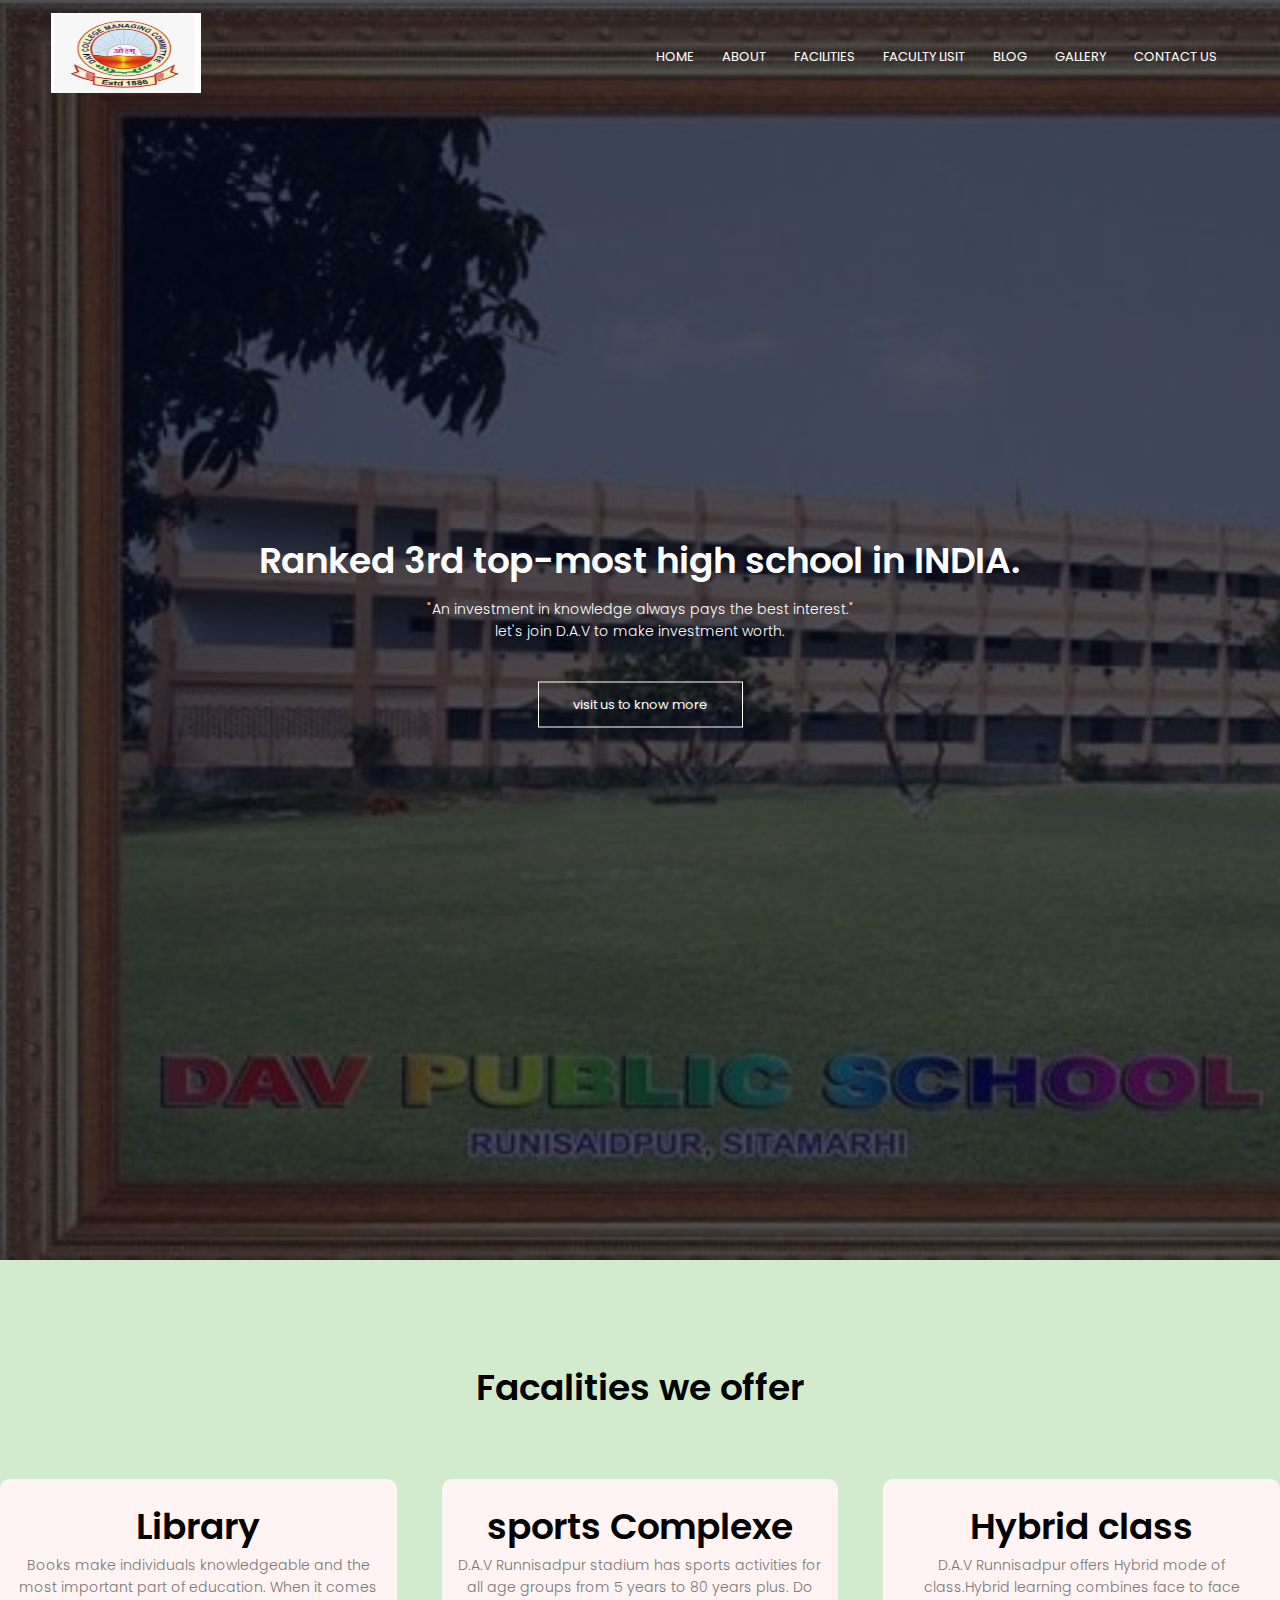
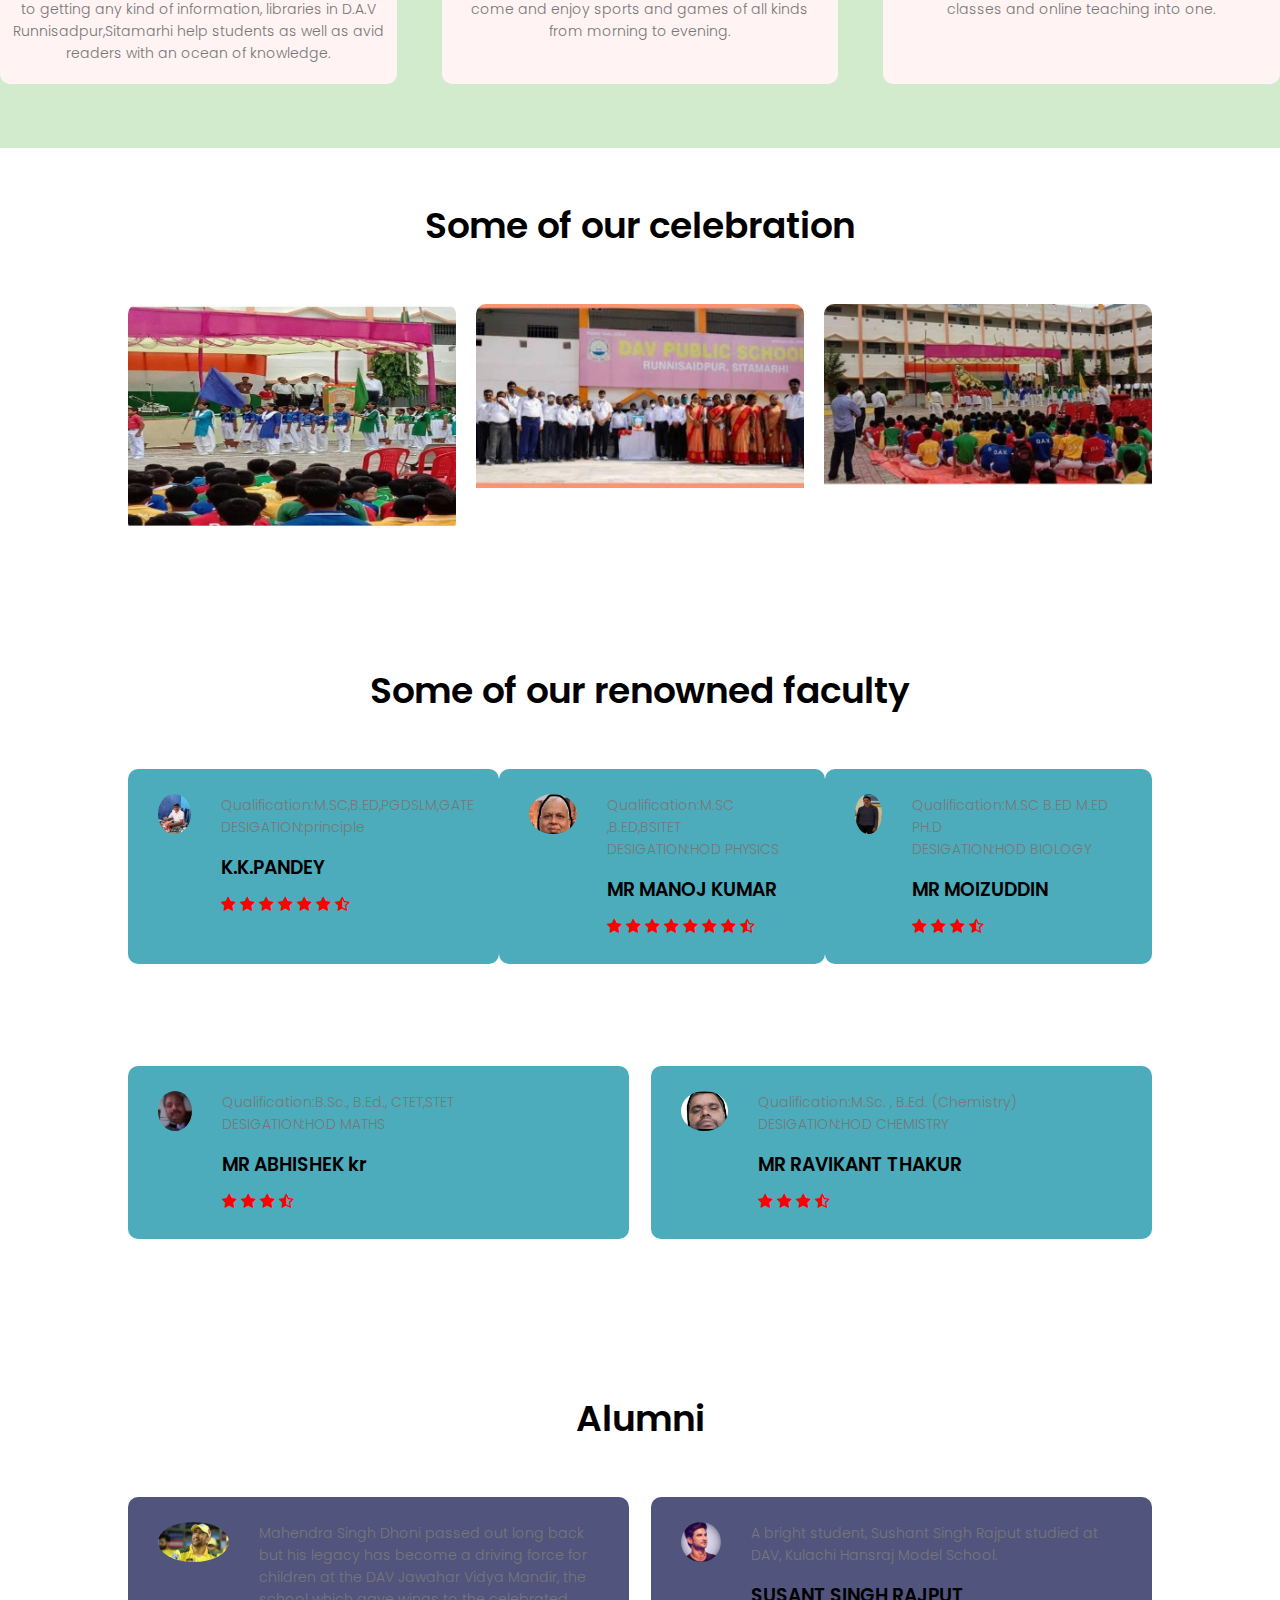
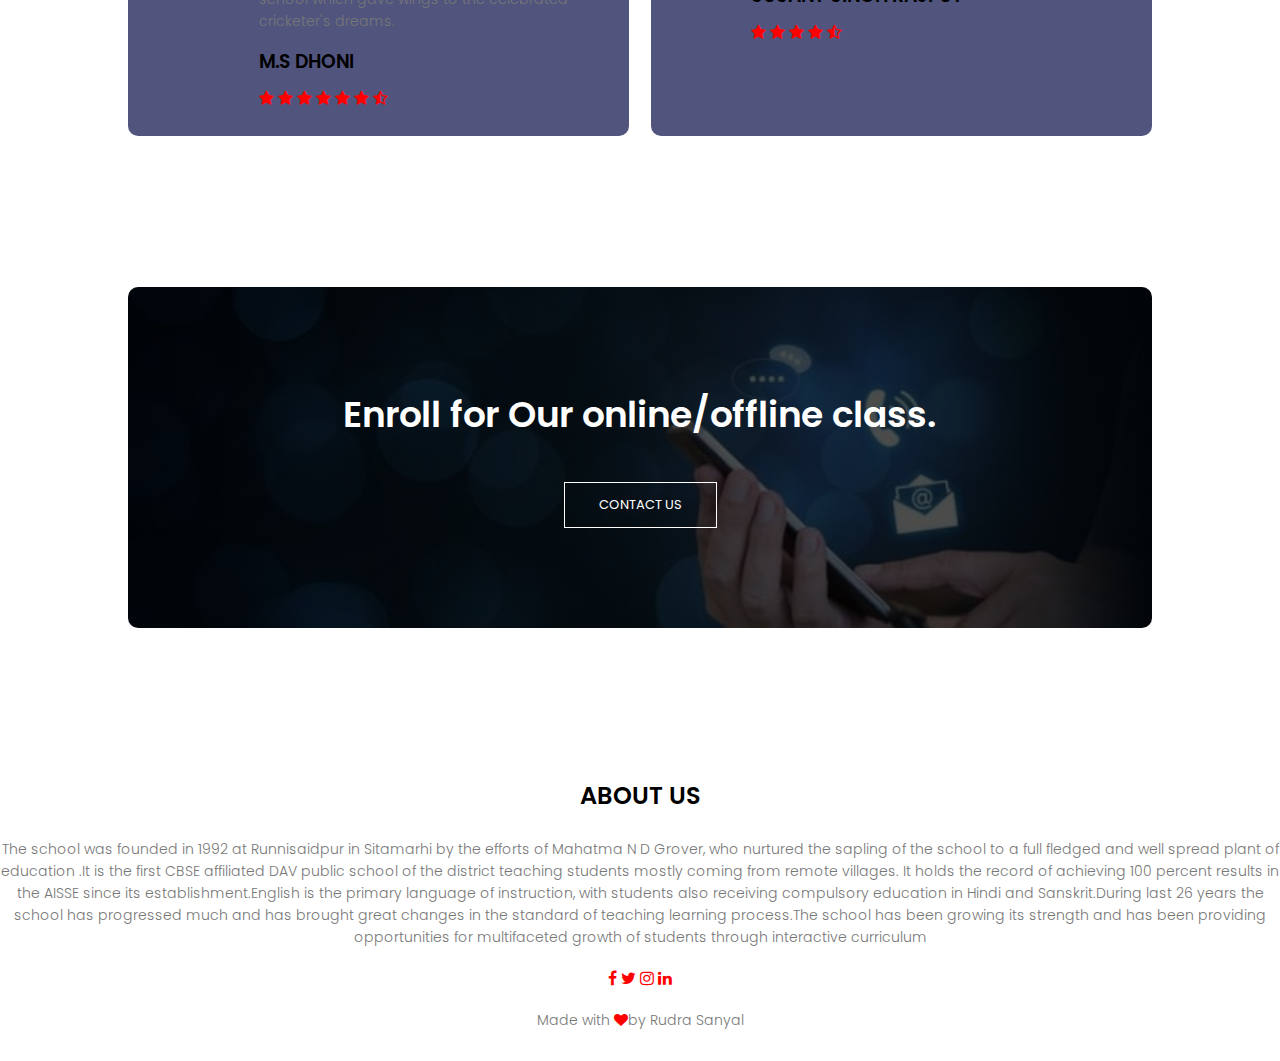
<file: index.html>
<!DOCTYPE html>
<html lang="en" dir="ltr">
  <head>
    <meta name="viewport" content="with=device-width,initial-scale=1.0">
    <title>D.A.V RUNNISADPUR,SITAMARHI</title>
    <link rel="stylesheet" href="style.css">
    <link rel="preconnect" href="https://fonts.googleapis.com">
    <link rel="preconnect" href="https://fonts.gstatic.com" crossorigin>
    <link href="https://fonts.googleapis.com/css2?family=Merriweather&family=Montserrat&family=Poppins:wght@700&family=Sacramento&display=swap" rel="stylesheet">
    <link rel="stylesheet" href="https://stackpath.bootstrapcdn.com/font-awesome/4.7.0/css/font-awesome.min.css">
  </head>
  <body>
    <section class="header">
       <nav>
         <a href="index.html"><img class="rudra" src="logo_dav.jpeg" width="20" height="80"></a>
         <div class="nav-links" id="navLinks">
           <i class="fa fa-times" onclick="hideMenu()"></i>
           <ul>
             <li><a href="index.html">HOME</a></li>
             <li><a href="about.html">ABOUT</a></li>
             <li><a href="facilites.html">FACILITIES</a></li>
             <li><a href="faculty list.html">FACULTY LISIT</a></li>
             <li><a href="blog.html">BLOG</a></li>
             <li><a href="gallery.html">GALLERY</a></li>
             <li><a href="contact.html">CONTACT US</a></li>
           </ul>
         </div>
         <i class="fa fa-bars" onclick="showMenu()"></i>
       </nav>
       <div class="text-box">
         <h1 class="sanyal">Ranked 3rd  top-most high school in INDIA.</h1>
         <p>"An investment in knowledge always pays the best interest."<br>let's join D.A.V to make investment worth.</p>
          <a class="hero-btn" href="">visit us to know more</a>
       </div>
    </section>
<!------FACALITIES----->
<section class="facalities">
   <h1>Facalities we offer</h1>
   <div class="row">
   <div class="facalities-col">

           <h1 class="lol">Library</h1>
            <p>Books make individuals knowledgeable and the most important part of education. When it comes to getting any kind of information, libraries in D.A.V Runnisadpur,Sitamarhi help students as well as avid readers with an ocean of knowledge. </p>
   </div>
     <div class="facalities-col">

             <h1>sports Complexe</h1>
              <p>D.A.V Runnisadpur stadium has sports activities for all age groups from 5 years to 80 years plus. Do come and enjoy sports and games of all kinds from morning to evening. </p>

   </div>
 <div class="facalities-col">

         <h1>Hybrid class</h1>
         <p>D.A.V Runnisadpur offers Hybrid mode of class.Hybrid learning combines face to face classes and online teaching into one. </p>
</div>
 </div>

</section>

<!--------gallery-------->
<section class="gallery">
  <h1>Some of our celebration</h1>
  <div class="row">
    <div class="gallery-col">
      <img src="Annual_fun.jpeg">
       <div class="layer">
         <h3>Celebration.</h3>
       </div>
    </div>
    <div class="gallery-col">
      <img src="teacher_day.jpeg" >
       <div class="layer">
         <h3>TEACHER DAY CLEBRATION</h3>
       </div>
    </div>
    <div class="gallery-col">
      <img src="26th_jan.jpeg" >
       <div class="layer">
         <h3>CCE</h3>
       </div>
    </div>
  </div>

</section>
<!------admission------->


<!-------faculty--------->
<section class="faculties">
  <h1>Some of our renowned faculty</h1>
  <div class="row">
    <div class="faculties-col">
      <img src="kkp.jpeg">
      <div >
        <p>Qualification:M.SC,B.ED,PGDSLM,GATE <br>DESIGATION:principle</p>
        <h3>K.K.PANDEY</h3>
        <i class="fa fa-star" ></i>
        <i class="fa fa-star" ></i>
        <i class="fa fa-star" ></i>
        <i class="fa fa-star" ></i>
        <i class="fa fa-star" ></i>
        <i class="fa fa-star" ></i>
        <i class="fa fa-star-half-o" ></i>
      </div>
    </div>
    <div class="faculties-col">
      <img src="manoj.jpeg">
      <div >
        <p><p>Qualification:M.SC ,B.ED,BSITET <br>DESIGATION:HOD PHYSICS</p></p>
        <h3>MR MANOJ KUMAR</h3>
        <i class="fa fa-star" ></i>
        <i class="fa fa-star" ></i>
        <i class="fa fa-star" ></i>
        <i class="fa fa-star" ></i>
        <i class="fa fa-star" ></i>
        <i class="fa fa-star" ></i>
        <i class="fa fa-star" ></i>
        <i class="fa fa-star-half-o" ></i>
      </div>
    </div>
    <div class="faculties-col">
      <img src="moizuddin.jpeg">
      <div >
        <p><p>Qualification:M.SC B.ED M.ED PH.D <br>DESIGATION:HOD BIOLOGY</p></p>
        <h3>MR MOIZUDDIN</h3>
        <i class="fa fa-star" ></i>
        <i class="fa fa-star" ></i>
        <i class="fa fa-star" ></i>
        <i class="fa fa-star-half-o" ></i>
      </div>
    </div>
  </div>
  <div class="row">
    <div class="faculties-col">
      <img src="abhishek.jpeg">
      <div >
        <p><p>Qualification:B.Sc., B.Ed., CTET,STET <br>DESIGATION:HOD MATHS</p></p>
        <h3>MR ABHISHEK kr</h3>
        <i class="fa fa-star" ></i>
        <i class="fa fa-star" ></i>
        <i class="fa fa-star" ></i>
        <i class="fa fa-star-half-o" ></i>
      </div>
    </div>
    <div class="faculties-col">
      <img src="ravikant.jpeg">
      <div >
        <p><p>Qualification:M.Sc. , B.Ed. (Chemistry) <br>DESIGATION:HOD CHEMISTRY</p></p>
        <h3>MR RAVIKANT THAKUR</h3>
        <i class="fa fa-star" ></i>
        <i class="fa fa-star" ></i>
        <i class="fa fa-star" ></i>
        <i class="fa fa-star-half-o" ></i>
      </div>
    </div>
  </div>
</section>

<!-----testimonial------>
<section class="testimonials">
  <h1>Alumni</h1>
  <div class="row">
    <div class="testimonials-col">
      <img src="dhoni.jpeg">
      <div >
        <p>Mahendra Singh Dhoni passed out long back but his legacy has become a driving force for children at the DAV Jawahar Vidya Mandir, the school which gave wings to the celebrated cricketer's dreams.</p>
        <h3>M.S DHONI</h3>
        <i class="fa fa-star" ></i>
        <i class="fa fa-star" ></i>
        <i class="fa fa-star" ></i>
        <i class="fa fa-star" ></i>
        <i class="fa fa-star" ></i>
        <i class="fa fa-star" ></i>
        <i class="fa fa-star-half-o" ></i>
      </div>
    </div>
    <div class="testimonials-col">
      <img src="susant.jpeg">
      <div >
        <p>A bright student, Sushant Singh Rajput studied at DAV, Kulachi Hansraj Model School. </p>
        <h3>SUSANT SINGH RAJPUT</h3>
        <i class="fa fa-star" ></i>
        <i class="fa fa-star" ></i>
        <i class="fa fa-star" ></i>
        <i class="fa fa-star" ></i>
        <i class="fa fa-star-half-o" ></i>
      </div>
    </div>
  </div>
</section>
<!------call to action-------->
<section class="cta">
  <h1>Enroll for Our online/offline class.</h1>
  <a href="" class="hero-btn">CONTACT US</a>
</section>
<section class="footer">
  <h2>ABOUT US</h2>
  <p>The school was founded in 1992 at Runnisaidpur in Sitamarhi by the efforts of Mahatma N D Grover, who nurtured the sapling of the school to a full fledged and well spread plant of education .It is the first CBSE affiliated DAV public school of the district teaching students mostly coming from remote villages. It holds the record of achieving 100 percent results in the AISSE since its establishment.English is the primary language of instruction, with students also receiving compulsory education in Hindi and Sanskrit.During last 26 years  the school has progressed much and has brought great changes in the standard of teaching learning process.The school has been growing its  strength and has been providing opportunities for multifaceted growth of students through interactive curriculum</p>
  <div class="icons">
    <i class="fa fa-facebook"></i>
    <i class="fa fa-twitter"></i>
    <i class="fa fa-instagram"></i>
    <i class="fa fa-linkedin"></i>
  </div>
  <p>Made with <i class="fa fa-heart"></i>by Rudra Sanyal</p>
</section>

    <script>
      var navLinks =document.getElementById("navLinks");
      function showMenu(){
        navLinks.style.right="0";
      }
      function hideMenu(){
        navLinks.style.right="-200px";
      }
    </script>
  </body>
</html>
</file>
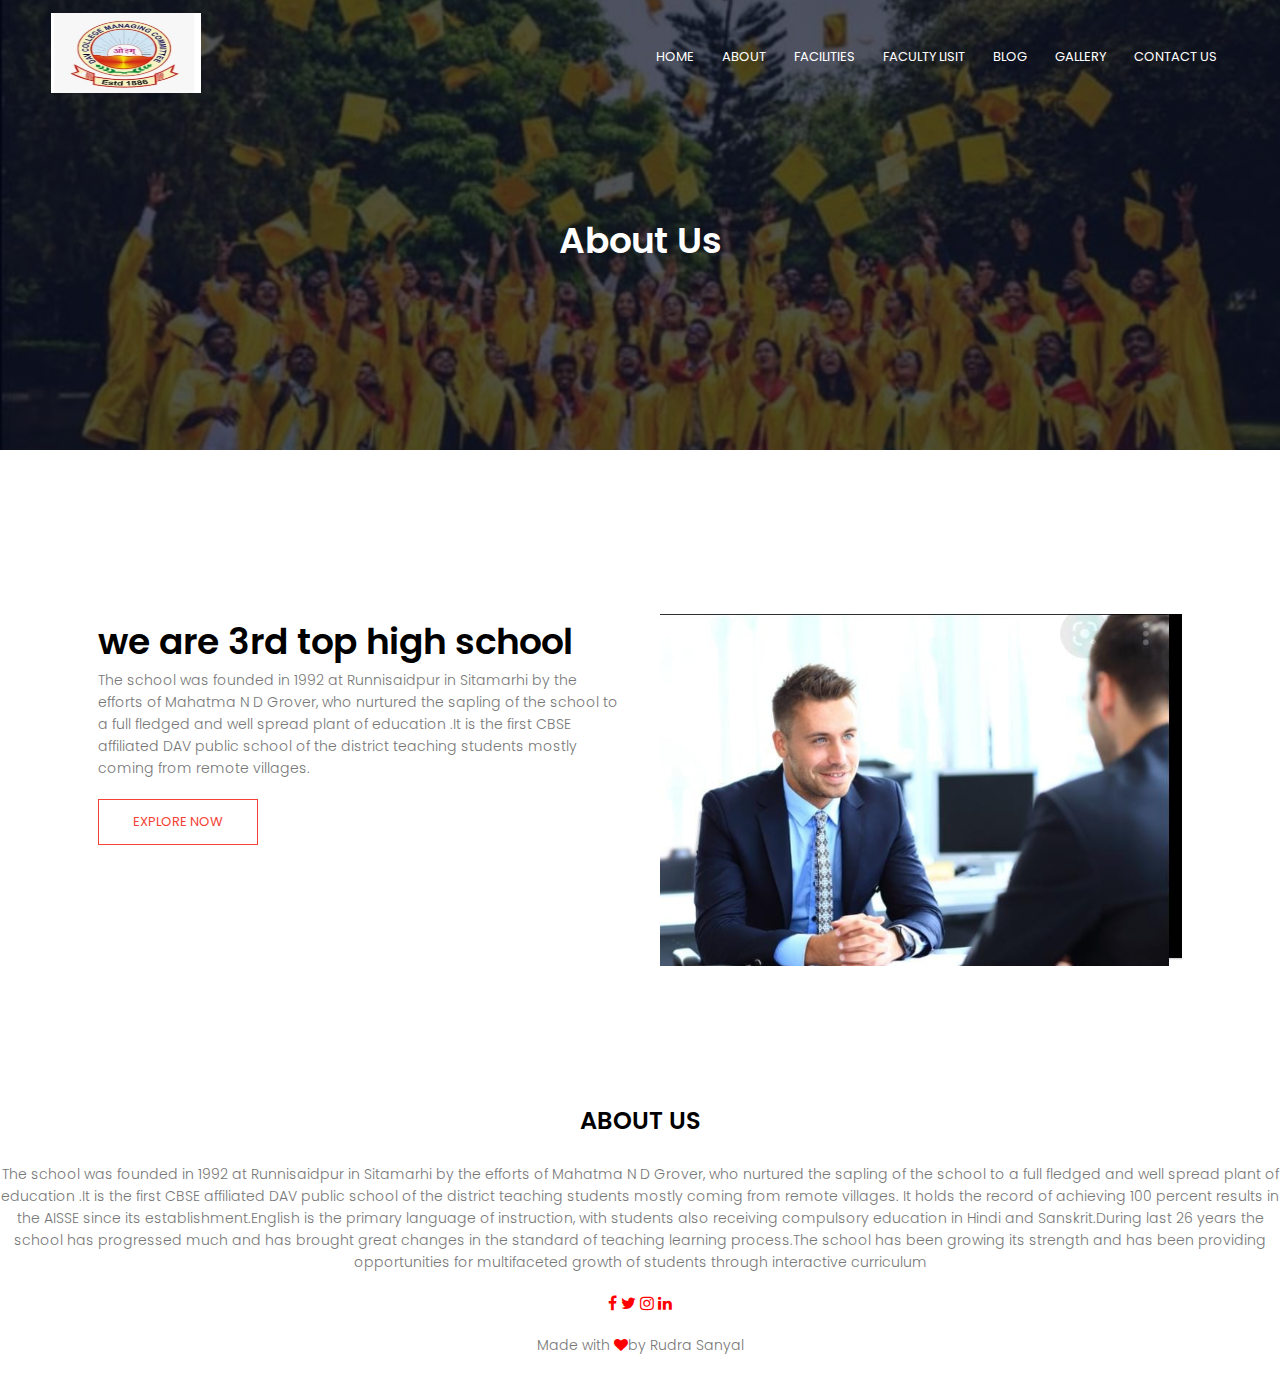
<file: about.html>
<!DOCTYPE html>
<html lang="en" dir="ltr">
  <head>
    <meta name="viewport" content="with=device-width,initial-scale=1.0">
    <title>Vnit NAGPUR</title>
    <link rel="stylesheet" href="style.css">
    <link rel="preconnect" href="https://fonts.googleapis.com">
    <link rel="preconnect" href="https://fonts.gstatic.com" crossorigin>
    <link href="https://fonts.googleapis.com/css2?family=Merriweather&family=Montserrat&family=Poppins:wght@700&family=Sacramento&display=swap" rel="stylesheet">
    <link rel="stylesheet" href="https://stackpath.bootstrapcdn.com/font-awesome/4.7.0/css/font-awesome.min.css">
  </head>
  <body>
    <section class="sub-header">
       <nav>
         <a href="index.html"><img class="rudra" src="logo_dav.jpeg" width="20" height="80"></a>
         <div class="nav-links" id="navLinks">
           <i class="fa fa-times" onclick="hideMenu()"></i>
           <ul>
             <li><a href="index.html">HOME</a></li>
             <li><a href="about.html">ABOUT</a></li>
             <li><a href="facilites.html">FACILITIES</a></li>
             <li><a href="faculty list.html">FACULTY LISIT</a></li>
             <li><a href="blog.html">BLOG</a></li>
             <li><a href="gallery.html">GALLERY</a></li>
             <li><a href="contact.html">CONTACT US</a></li>
           </ul>
         </div>
         <i class="fa fa-bars" onclick="showMenu()"></i>
       </nav>
       <h1>About Us</h1>
    </section>

<section class="about-us">
  <div class="row">
    <div class="about-col">
      <h1>we are 3rd top high school</h1>
      <p>The school was founded in 1992 at Runnisaidpur in Sitamarhi by the efforts of Mahatma N D Grover, who nurtured the sapling of the school to a full fledged and well spread plant of education .It is the first CBSE affiliated DAV public school of the district teaching students mostly coming from remote villages.</p>
       <a href="" class="hero-btn red-btn">EXPLORE NOW</a>
    </div>
      <div class="about-col">
        <img src="about_us.jpeg" alt="">

      </div>
  </div>

</section>
<section class="footer">
  <h2>ABOUT US</h2>
  <p>The school was founded in 1992 at Runnisaidpur in Sitamarhi by the efforts of Mahatma N D Grover, who nurtured the sapling of the school to a full fledged and well spread plant of education .It is the first CBSE affiliated DAV public school of the district teaching students mostly coming from remote villages. It holds the record of achieving 100 percent results in the AISSE since its establishment.English is the primary language of instruction, with students also receiving compulsory education in Hindi and Sanskrit.During last 26 years  the school has progressed much and has brought great changes in the standard of teaching learning process.The school has been growing its  strength and has been providing opportunities for multifaceted growth of students through interactive curriculum</p>
  <div class="icons">
    <i class="fa fa-facebook"></i>
    <i class="fa fa-twitter"></i>
    <i class="fa fa-instagram"></i>
    <i class="fa fa-linkedin"></i>
  </div>
  <p>Made with <i class="fa fa-heart"></i>by Rudra Sanyal</p>
</section>

    <script>
      var navLinks =document.getElementById("navLinks");
      function showMenu(){
        navLinks.style.right="0";
      }
      function hideMenu(){
        navLinks.style.right="-200px";
      }
    </script>
  </body>
</html>
</file>
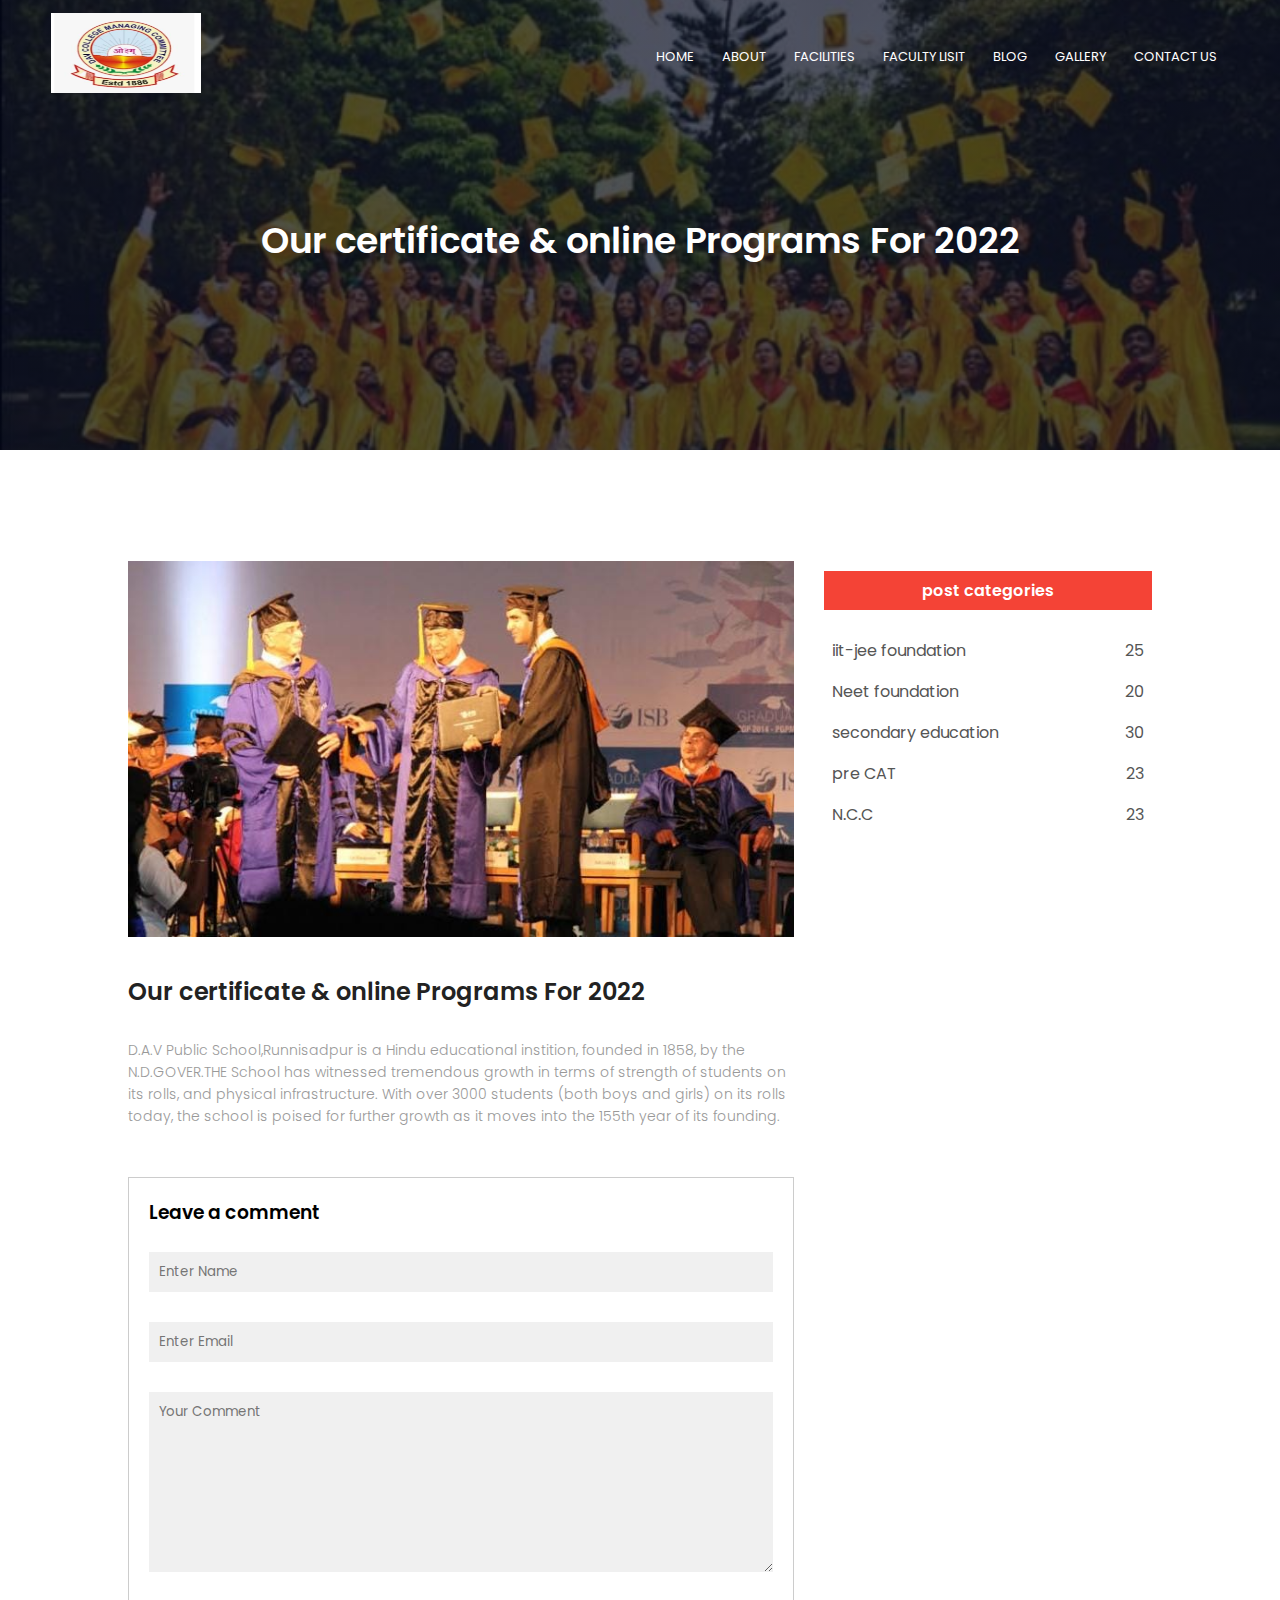
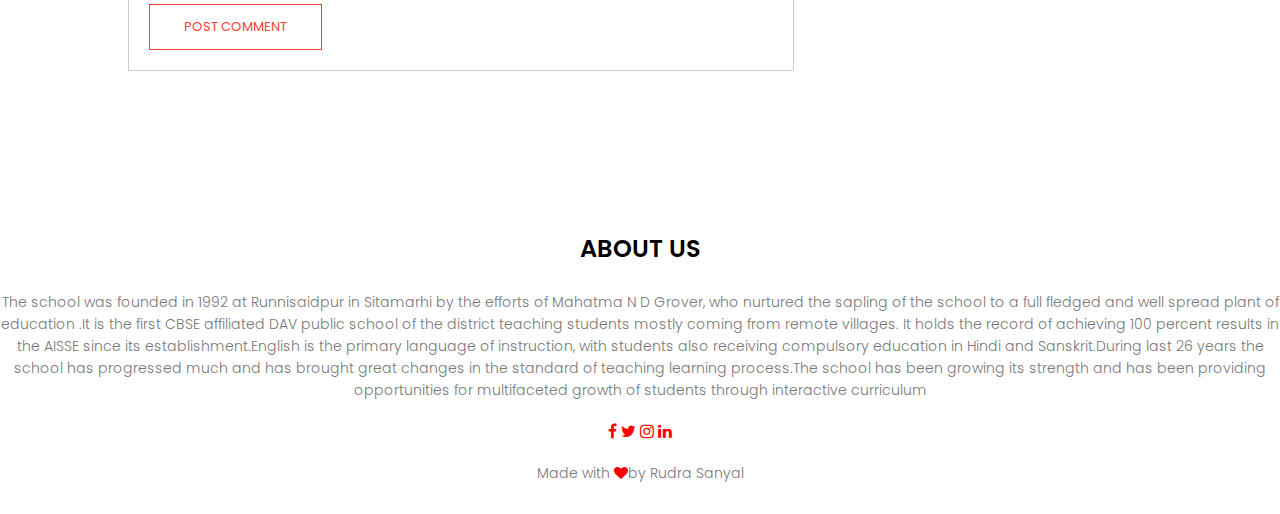
<file: blog.html>
<!DOCTYPE html>
<html lang="en" dir="ltr">
  <head>
    <meta name="viewport" content="with=device-width,initial-scale=1.0">
    <title>Vnit NAGPUR</title>
    <link rel="stylesheet" href="style.css">
    <link rel="preconnect" href="https://fonts.googleapis.com">
    <link rel="preconnect" href="https://fonts.gstatic.com" crossorigin>
    <link href="https://fonts.googleapis.com/css2?family=Merriweather&family=Montserrat&family=Poppins:wght@700&family=Sacramento&display=swap" rel="stylesheet">
    <link rel="stylesheet" href="https://stackpath.bootstrapcdn.com/font-awesome/4.7.0/css/font-awesome.min.css">
  </head>
  <body>
    <section class="sub-header">
       <nav>
         <a href="index.html"><img class="rudra" src="logo_dav.jpeg" width="20" height="80"></a>
         <div class="nav-links" id="navLinks">
           <i class="fa fa-times" onclick="hideMenu()"></i>
           <ul>
             <li><a href="index.html">HOME</a></li>
             <li><a href="about.html">ABOUT</a></li>
             <li><a href="facilites.html">FACILITIES</a></li>
             <li><a href="faculty list.html">FACULTY LISIT</a></li>
             <li><a href="blog.html">BLOG</a></li>
             <li><a href="gallery.html">GALLERY</a></li>
             <li><a href="contact.html">CONTACT US</a></li>
           </ul>
         </div>
         <i class="fa fa-bars" onclick="showMenu()"></i>
       </nav>
       <h1>Our certificate & online Programs For 2022</h1>
    </section>

<section class="blog-content">
     <div class="row">
       <div class="blog-left">
         <img src="certificate.jpeg" >
         <h2>Our certificate & online Programs For 2022</h2>
         <p>D.A.V Public  School,Runnisadpur is a Hindu  educational instition, founded in 1858, by the N.D.GOVER.THE School has witnessed tremendous growth in terms of strength of students on its rolls, and physical infrastructure. With over 3000 students (both boys and girls) on its rolls today, the school is poised for further growth as it moves into the 155th year of its founding.</p>
        <div class="comment-box">
          <h3>Leave a comment</h3>
          <form class="comment-form">
            <input type="text" placeholder="Enter Name">
            <input type="email" placeholder="Enter Email">
            <textarea  rows="8" cols="80" placeholder="Your Comment"></textarea>
            <button type="submit" class="hero-btn red-btn">POST COMMENT</button>
          </form>
        </div>
       </div>
       <div class="blog-right">
         <h3>post categories</h3>
         <div >
           <span>iit-jee foundation</span>
           <span>25</span>
         </div>
         <div >
           <span>Neet foundation</span>
           <span>20</span>
         </div>
         <div >
           <span>secondary education</span>
           <span>30</span>
         </div>
         <div >
           <span>pre CAT</span>
           <span>23</span>
         </div>
         <div >
           <span>N.C.C</span>
           <span>23</span>
         </div>
       </div>
     </div>
</section>
<section class="footer">
  <h2>ABOUT US</h2>
  <p>The school was founded in 1992 at Runnisaidpur in Sitamarhi by the efforts of Mahatma N D Grover, who nurtured the sapling of the school to a full fledged and well spread plant of education .It is the first CBSE affiliated DAV public school of the district teaching students mostly coming from remote villages. It holds the record of achieving 100 percent results in the AISSE since its establishment.English is the primary language of instruction, with students also receiving compulsory education in Hindi and Sanskrit.During last 26 years  the school has progressed much and has brought great changes in the standard of teaching learning process.The school has been growing its  strength and has been providing opportunities for multifaceted growth of students through interactive curriculum</p>
  <div class="icons">
    <i class="fa fa-facebook"></i>
    <i class="fa fa-twitter"></i>
    <i class="fa fa-instagram"></i>
    <i class="fa fa-linkedin"></i>
  </div>
  <p>Made with <i class="fa fa-heart"></i>by Rudra Sanyal</p>
</section>

    <script>
      var navLinks =document.getElementById("navLinks");
      function showMenu(){
        navLinks.style.right="0";
      }
      function hideMenu(){
        navLinks.style.right="-200px";
      }
    </script>
  </body>
</html>
</file>
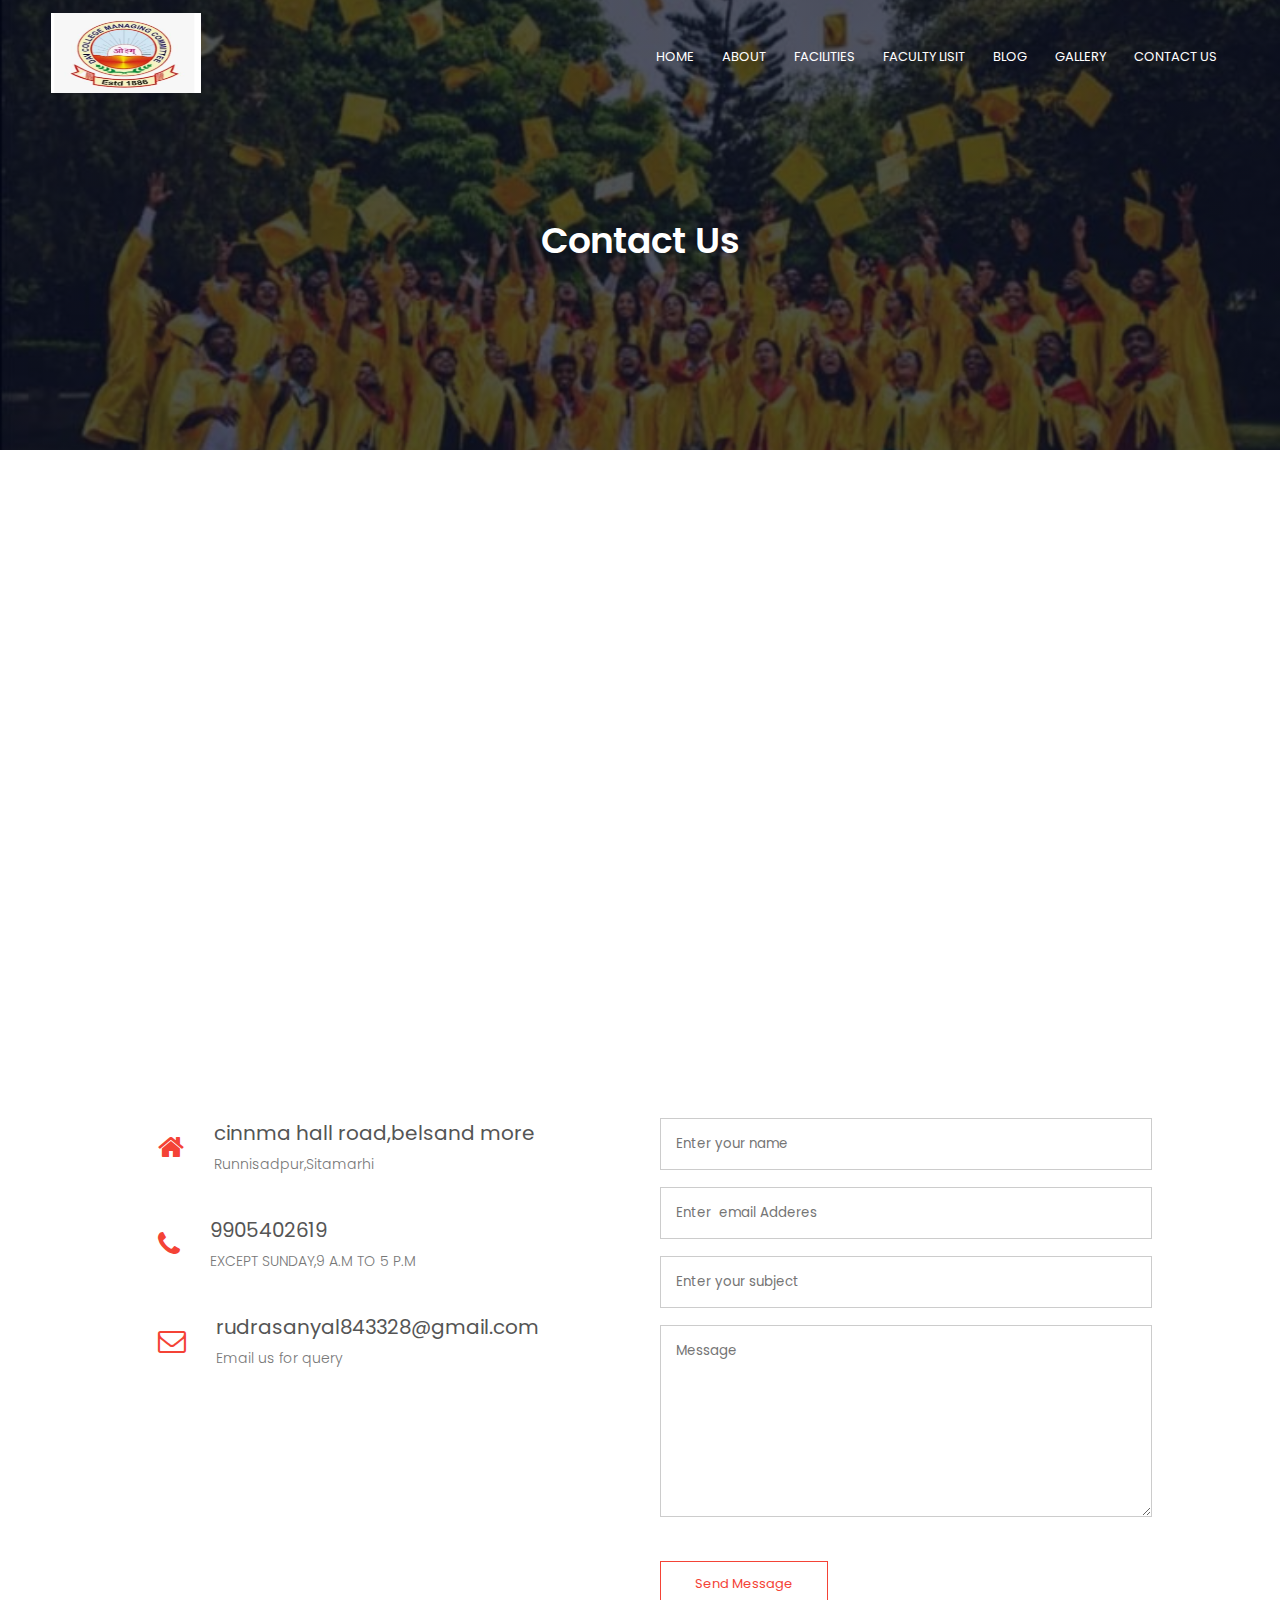
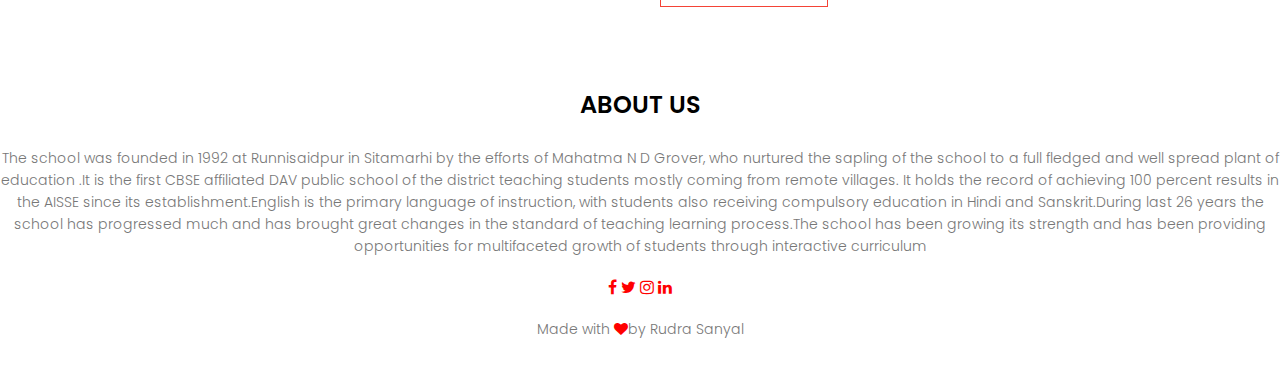
<file: contact.html>
<!DOCTYPE html>
<html lang="en" dir="ltr">
  <head>
    <meta name="viewport" content="with=device-width,initial-scale=1.0">
    <title>Vnit NAGPUR</title>
    <link rel="stylesheet" href="style.css">
    <link rel="preconnect" href="https://fonts.googleapis.com">
    <link rel="preconnect" href="https://fonts.gstatic.com" crossorigin>
    <link href="https://fonts.googleapis.com/css2?family=Merriweather&family=Montserrat&family=Poppins:wght@700&family=Sacramento&display=swap" rel="stylesheet">
    <link rel="stylesheet" href="https://stackpath.bootstrapcdn.com/font-awesome/4.7.0/css/font-awesome.min.css">
  </head>
  <body>
    <section class="sub-header">
       <nav>
         <a href="index.html"><img class="rudra" src="logo_dav.jpeg" width="20" height="80"></a>
         <div class="nav-links" id="navLinks">
           <i class="fa fa-times" onclick="hideMenu()"></i>
           <ul>
             <li><a href="index.html">HOME</a></li>
             <li><a href="about.html">ABOUT</a></li>
             <li><a href="facilites.html">FACILITIES</a></li>
             <li><a href="faculty list.html">FACULTY LISIT</a></li>
             <li><a href="blog.html">BLOG</a></li>
             <li><a href="gallery.html">GALLERY</a></li>
             <li><a href="contact.html">CONTACT US</a></li>
           </ul>
         </div>
         <i class="fa fa-bars" onclick="showMenu()"></i>
       </nav>
       <h1>Contact Us</h1>
    </section>
<section class="location">
    <iframe src="https://www.google.com/maps/embed?pb=!1m14!1m12!1m3!1d28014.931108432393!2d77.41520695!3d28.6337663!2m3!1f0!2f0!3f0!3m2!1i1024!2i768!4f13.1!5e0!3m2!1sen!2sin!4v1655106391012!5m2!1sen!2sin" width="600" height="450" style="border:0;" allowfullscreen="" loading="lazy" referrerpolicy="no-referrer-when-downgrade"></iframe>
</section>
<section class="contact-us">
    <div class="row">
      <div class="contact-col">
        <div >
          <i class="fa fa-home"></i>
          <span>
            <h5>cinnma hall road,belsand more</h5>
            <p>Runnisadpur,Sitamarhi</p>
          </span>
        </div>
        <div >
          <i class="fa fa-phone"></i>
          <span>
            <h5>9905402619</h5>
            <p>EXCEPT SUNDAY,9 A.M TO 5 P.M</p>
          </span>
        </div>
        <div >
          <i class="fa fa-envelope-o"></i>
          <span>
            <h5>rudrasanyal843328@gmail.com</h5>
            <p>Email us for query</p>
          </span>
        </div>
      </div>
      <div class="contact-col">
        <form action="form-handler.php" method="post">
          <input type="text" name="name" placeholder="Enter your name">
          <input type="email" name="email" placeholder="Enter  email Adderes">
          <input type="text" name="subject" placeholder="Enter your subject">
          <textarea rows="8" cols="80" name="message" placeholder="Message" required></textarea>
          <button type="submit" class="hero-btn red-btn">Send Message</button>
        </form>
      </div>
    </div>
</section>
<section class="footer">
  <h2>ABOUT US</h2>
  <p>The school was founded in 1992 at Runnisaidpur in Sitamarhi by the efforts of Mahatma N D Grover, who nurtured the sapling of the school to a full fledged and well spread plant of education .It is the first CBSE affiliated DAV public school of the district teaching students mostly coming from remote villages. It holds the record of achieving 100 percent results in the AISSE since its establishment.English is the primary language of instruction, with students also receiving compulsory education in Hindi and Sanskrit.During last 26 years  the school has progressed much and has brought great changes in the standard of teaching learning process.The school has been growing its  strength and has been providing opportunities for multifaceted growth of students through interactive curriculum</p>
  <div class="icons">
    <i class="fa fa-facebook"></i>
    <i class="fa fa-twitter"></i>
    <i class="fa fa-instagram"></i>
    <i class="fa fa-linkedin"></i>
  </div>
  <p>Made with <i class="fa fa-heart"></i>by Rudra Sanyal</p>
</section>

    <script>
      var navLinks =document.getElementById("navLinks");
      function showMenu(){
        navLinks.style.right="0";
      }
      function hideMenu(){
        navLinks.style.right="-200px";
      }
    </script>
  </body>
</html>
</file>
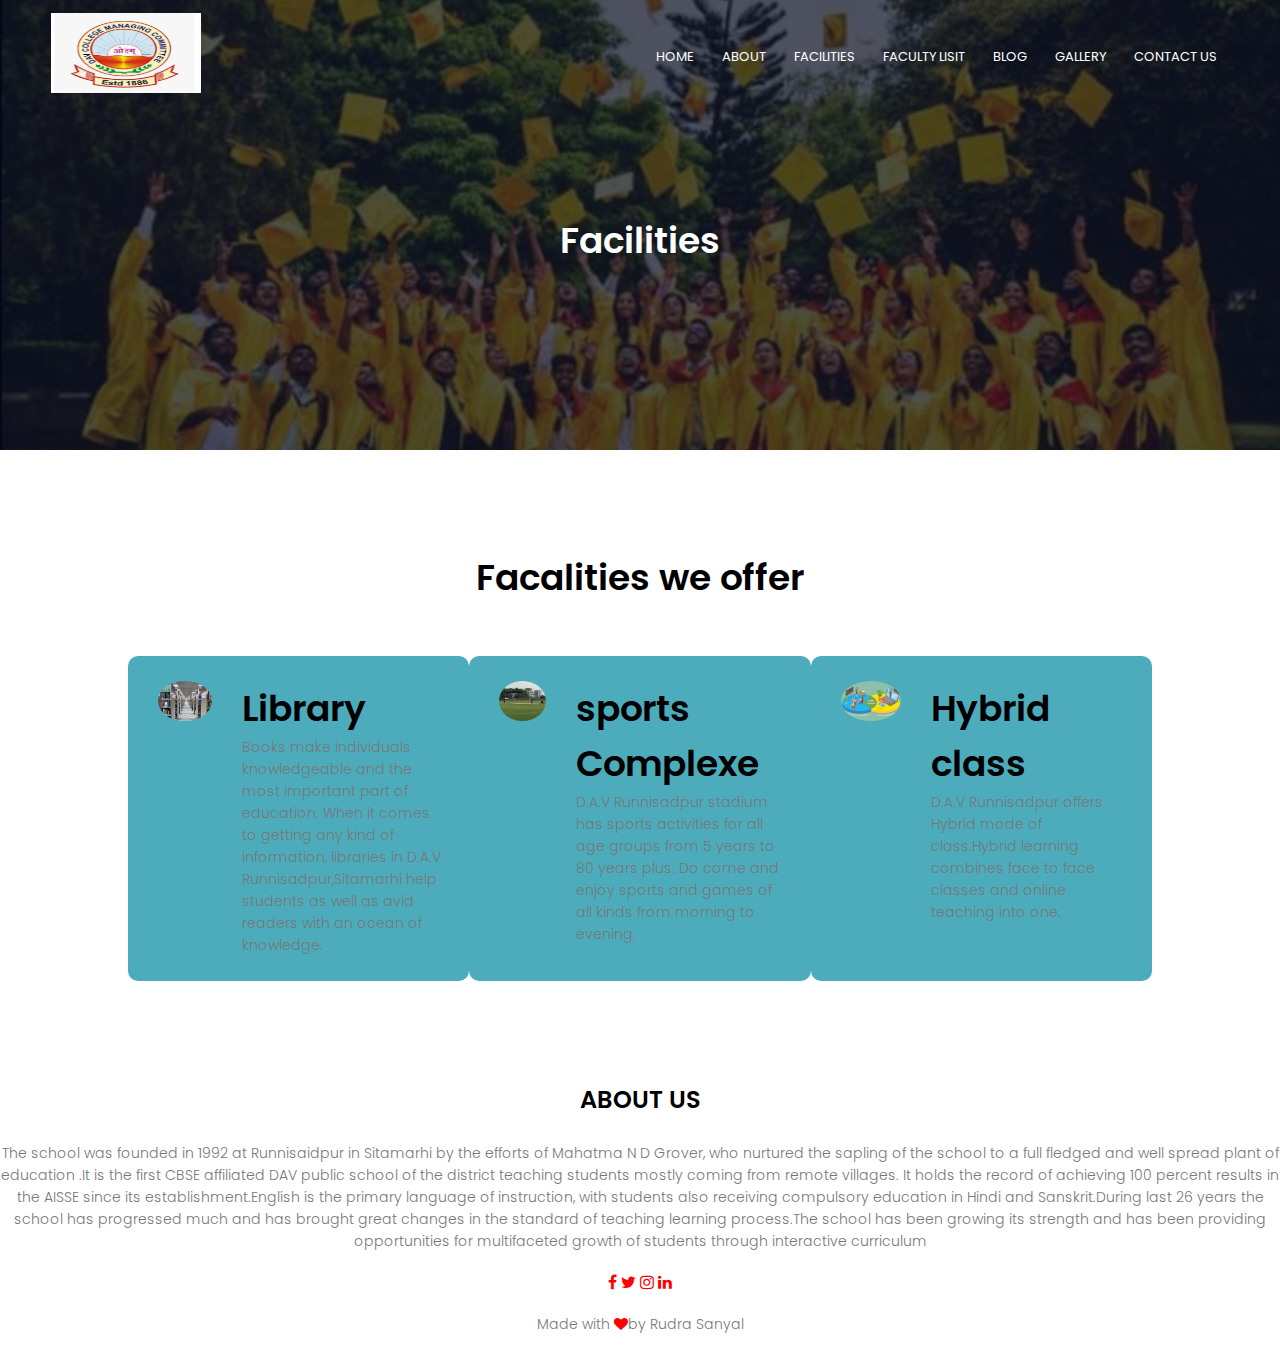
<file: facilites.html>
<!DOCTYPE html>
<html lang="en" dir="ltr">
  <head>
    <meta name="viewport" content="with=device-width,initial-scale=1.0">
    <title>Vnit NAGPUR</title>
    <link rel="stylesheet" href="style.css">
    <link rel="preconnect" href="https://fonts.googleapis.com">
    <link rel="preconnect" href="https://fonts.gstatic.com" crossorigin>
    <link href="https://fonts.googleapis.com/css2?family=Merriweather&family=Montserrat&family=Poppins:wght@700&family=Sacramento&display=swap" rel="stylesheet">
    <link rel="stylesheet" href="https://stackpath.bootstrapcdn.com/font-awesome/4.7.0/css/font-awesome.min.css">
  </head>
  <body>
    <section class="sub-header">
       <nav>
         <a href="index.html"><img class="rudra" src="logo_dav.jpeg" width="20" height="80"></a>
         <div class="nav-links" id="navLinks">
           <i class="fa fa-times" onclick="hideMenu()"></i>
           <ul>
             <li><a href="index.html">HOME</a></li>
             <li><a href="about.html">ABOUT</a></li>
             <li><a href="facilites.html">FACILITIES</a></li>
             <li><a href="faculty list.html">FACULTY LISIT</a></li>
             <li><a href="blog.html">BLOG</a></li>
             <li><a href="gallery.html">GALLERY</a></li>
             <li><a href="contact.html">CONTACT US</a></li>
           </ul>
         </div>
         <i class="fa fa-bars" onclick="showMenu()"></i>
       </nav>
       <h1>Facilities</h1>
    </section>

    <section class="facalities1">
       <h1>Facalities we offer</h1>
       <div class="row">
       <div class="facalities1-col">
         <img src="libraries.jpeg" alt="">
         <div class="">
               <h1 class="lol">Library</h1>
                <p>Books make individuals knowledgeable and the most important part of education. When it comes to getting any kind of information, libraries in D.A.V Runnisadpur,Sitamarhi help students as well as avid readers with an ocean of knowledge. </p>
         </div>
       </div>
         <div class="facalities1-col">
            <img src="sports.jpeg" alt="">
            <div class="">
                 <h1>sports Complexe</h1>
                  <p>D.A.V Runnisadpur stadium has sports activities for all age groups from 5 years to 80 years plus. Do come and enjoy sports and games of all kinds from morning to evening. </p>
            </div>
       </div>
     <div class="facalities1-col">
            <img src="hibrid.jpeg" alt="">
            <div class="">
             <h1>Hybrid class</h1>
             <p>D.A.V Runnisadpur offers Hybrid mode of class.Hybrid learning combines face to face classes and online teaching into one. </p>
           </div>
    </div>
     </div>

    </section>
<section class="footer">
  <h2>ABOUT US</h2>
  <p>The school was founded in 1992 at Runnisaidpur in Sitamarhi by the efforts of Mahatma N D Grover, who nurtured the sapling of the school to a full fledged and well spread plant of education .It is the first CBSE affiliated DAV public school of the district teaching students mostly coming from remote villages. It holds the record of achieving 100 percent results in the AISSE since its establishment.English is the primary language of instruction, with students also receiving compulsory education in Hindi and Sanskrit.During last 26 years  the school has progressed much and has brought great changes in the standard of teaching learning process.The school has been growing its  strength and has been providing opportunities for multifaceted growth of students through interactive curriculum</p>
  <div class="icons">
    <i class="fa fa-facebook"></i>
    <i class="fa fa-twitter"></i>
    <i class="fa fa-instagram"></i>
    <i class="fa fa-linkedin"></i>
  </div>
  <p>Made with <i class="fa fa-heart"></i>by Rudra Sanyal</p>
</section>

    <script>
      var navLinks =document.getElementById("navLinks");
      function showMenu(){
        navLinks.style.right="0";
      }
      function hideMenu(){
        navLinks.style.right="-200px";
      }
    </script>
  </body>
</html>
</file>
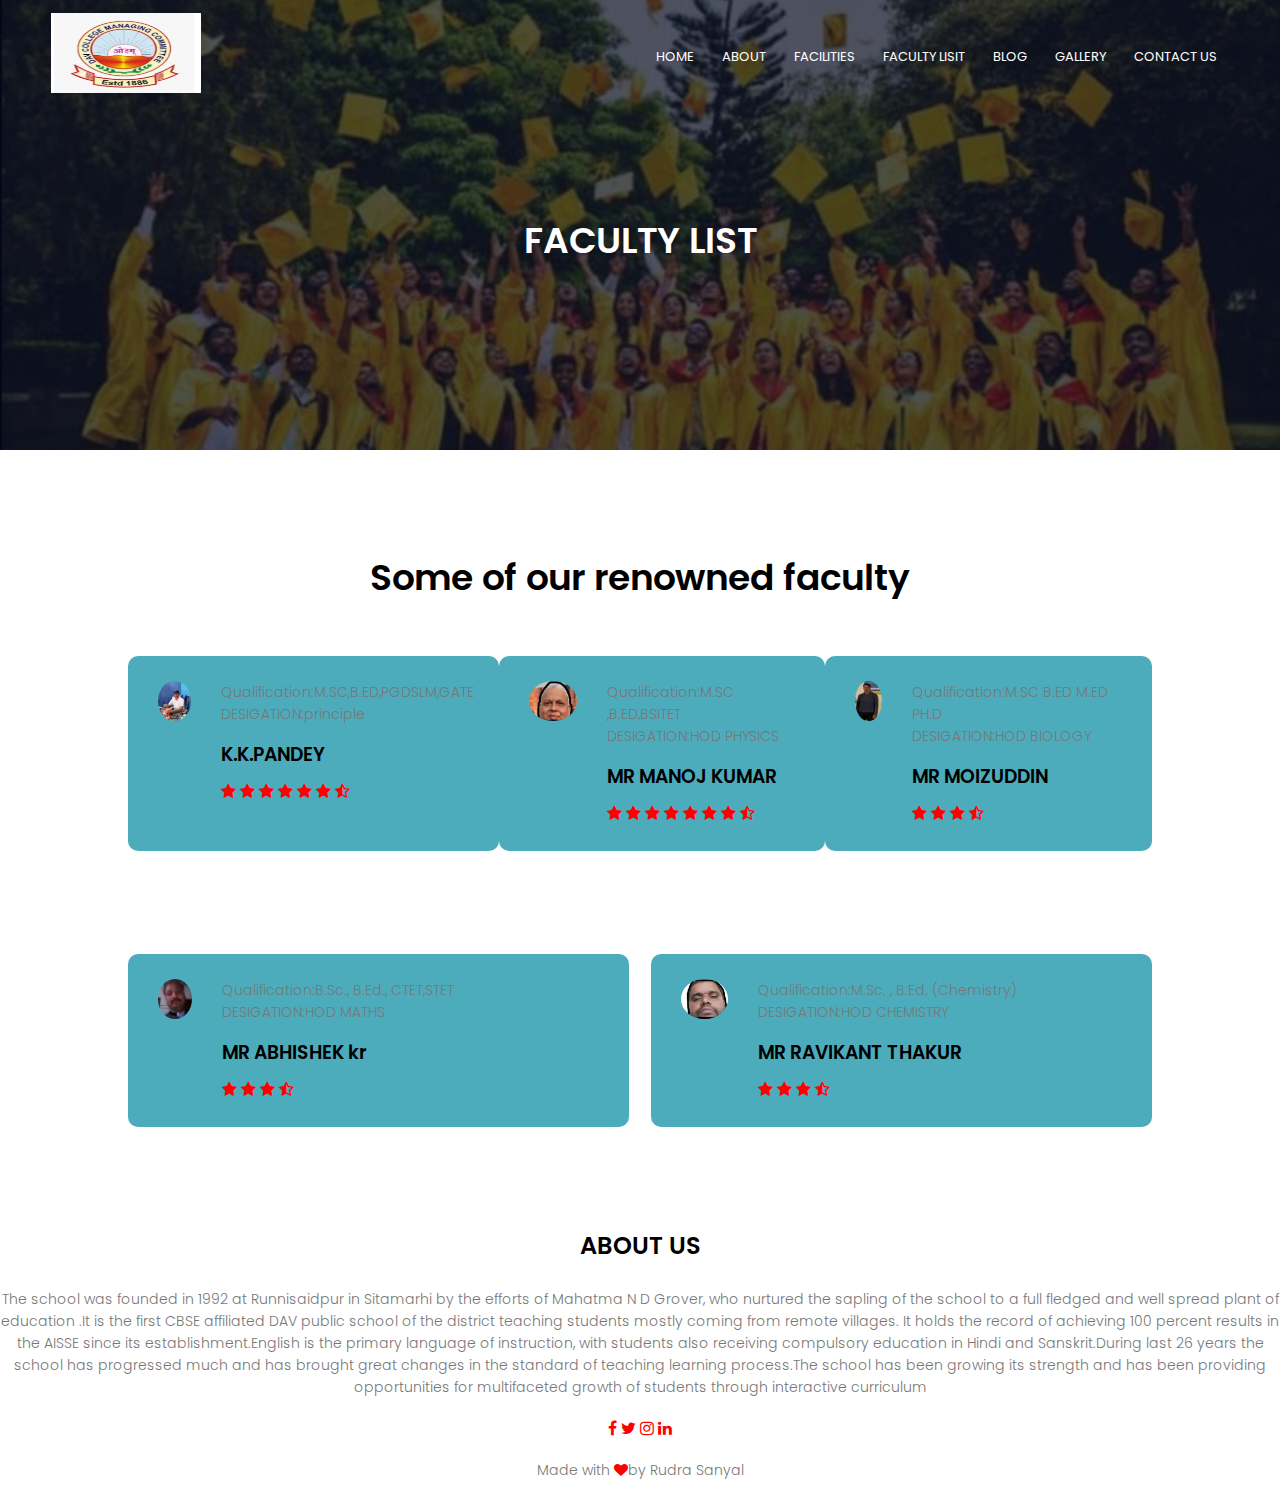
<file: faculty list.html>
<!DOCTYPE html>
<html lang="en" dir="ltr">
  <head>
    <meta name="viewport" content="with=device-width,initial-scale=1.0">
    <title>Vnit NAGPUR</title>
    <link rel="stylesheet" href="style.css">
    <link rel="preconnect" href="https://fonts.googleapis.com">
    <link rel="preconnect" href="https://fonts.gstatic.com" crossorigin>
    <link href="https://fonts.googleapis.com/css2?family=Merriweather&family=Montserrat&family=Poppins:wght@700&family=Sacramento&display=swap" rel="stylesheet">
    <link rel="stylesheet" href="https://stackpath.bootstrapcdn.com/font-awesome/4.7.0/css/font-awesome.min.css">
  </head>
  <body>
    <section class="sub-header">
       <nav>
         <a href="index.html"><img class="rudra" src="logo_dav.jpeg" width="20" height="80"></a>
         <div class="nav-links" id="navLinks">
           <i class="fa fa-times" onclick="hideMenu()"></i>
           <ul>
             <li><a href="index.html">HOME</a></li>
             <li><a href="about.html">ABOUT</a></li>
             <li><a href="facilites.html">FACILITIES</a></li>
             <li><a href="faculty list.html">FACULTY LISIT</a></li>
             <li><a href="blog.html">BLOG</a></li>
             <li><a href="gallery.html">GALLERY</a></li>
             <li><a href="contact.html">CONTACT US</a></li>
           </ul>
         </div>
         <i class="fa fa-bars" onclick="showMenu()"></i>
       </nav>
       <h1>FACULTY LIST</h1>
    </section>

    <section class="faculties">
      <h1>Some of our renowned faculty</h1>
      <div class="row">
        <div class="faculties-col">
          <img src="kkp.jpeg">
          <div >
            <p>Qualification:M.SC,B.ED,PGDSLM,GATE <br>DESIGATION:principle</p>
            <h3>K.K.PANDEY</h3>
            <i class="fa fa-star" ></i>
            <i class="fa fa-star" ></i>
            <i class="fa fa-star" ></i>
            <i class="fa fa-star" ></i>
            <i class="fa fa-star" ></i>
            <i class="fa fa-star" ></i>
            <i class="fa fa-star-half-o" ></i>
          </div>
        </div>
        <div class="faculties-col">
          <img src="manoj.jpeg">
          <div >
            <p><p>Qualification:M.SC ,B.ED,BSITET <br>DESIGATION:HOD PHYSICS</p></p>
            <h3>MR MANOJ KUMAR</h3>
            <i class="fa fa-star" ></i>
            <i class="fa fa-star" ></i>
            <i class="fa fa-star" ></i>
            <i class="fa fa-star" ></i>
            <i class="fa fa-star" ></i>
            <i class="fa fa-star" ></i>
            <i class="fa fa-star" ></i>
            <i class="fa fa-star-half-o" ></i>
          </div>
        </div>
        <div class="faculties-col">
          <img src="moizuddin.jpeg">
          <div >
            <p><p>Qualification:M.SC B.ED M.ED PH.D <br>DESIGATION:HOD BIOLOGY</p></p>
            <h3>MR MOIZUDDIN</h3>
            <i class="fa fa-star" ></i>
            <i class="fa fa-star" ></i>
            <i class="fa fa-star" ></i>
            <i class="fa fa-star-half-o" ></i>
          </div>
        </div>
      </div>
      <div class="row">
        <div class="faculties-col">
          <img src="abhishek.jpeg">
          <div >
            <p><p>Qualification:B.Sc., B.Ed., CTET,STET <br>DESIGATION:HOD MATHS</p></p>
            <h3>MR ABHISHEK kr</h3>
            <i class="fa fa-star" ></i>
            <i class="fa fa-star" ></i>
            <i class="fa fa-star" ></i>
            <i class="fa fa-star-half-o" ></i>
          </div>
        </div>
        <div class="faculties-col">
          <img src="ravikant.jpeg">
          <div >
            <p><p>Qualification:M.Sc. , B.Ed. (Chemistry) <br>DESIGATION:HOD CHEMISTRY</p></p>
            <h3>MR RAVIKANT THAKUR</h3>
            <i class="fa fa-star" ></i>
            <i class="fa fa-star" ></i>
            <i class="fa fa-star" ></i>
            <i class="fa fa-star-half-o" ></i>
          </div>
        </div>
      </div>
    </section>


</section>
<section class="footer">
  <h2>ABOUT US</h2>
  <p>The school was founded in 1992 at Runnisaidpur in Sitamarhi by the efforts of Mahatma N D Grover, who nurtured the sapling of the school to a full fledged and well spread plant of education .It is the first CBSE affiliated DAV public school of the district teaching students mostly coming from remote villages. It holds the record of achieving 100 percent results in the AISSE since its establishment.English is the primary language of instruction, with students also receiving compulsory education in Hindi and Sanskrit.During last 26 years  the school has progressed much and has brought great changes in the standard of teaching learning process.The school has been growing its  strength and has been providing opportunities for multifaceted growth of students through interactive curriculum</p>
  <div class="icons">
    <i class="fa fa-facebook"></i>
    <i class="fa fa-twitter"></i>
    <i class="fa fa-instagram"></i>
    <i class="fa fa-linkedin"></i>
  </div>
  <p>Made with <i class="fa fa-heart"></i>by Rudra Sanyal</p>
</section>

    <script>
      var navLinks =document.getElementById("navLinks");
      function showMenu(){
        navLinks.style.right="0";
      }
      function hideMenu(){
        navLinks.style.right="-200px";
      }
    </script>
  </body>
</html>
</file>
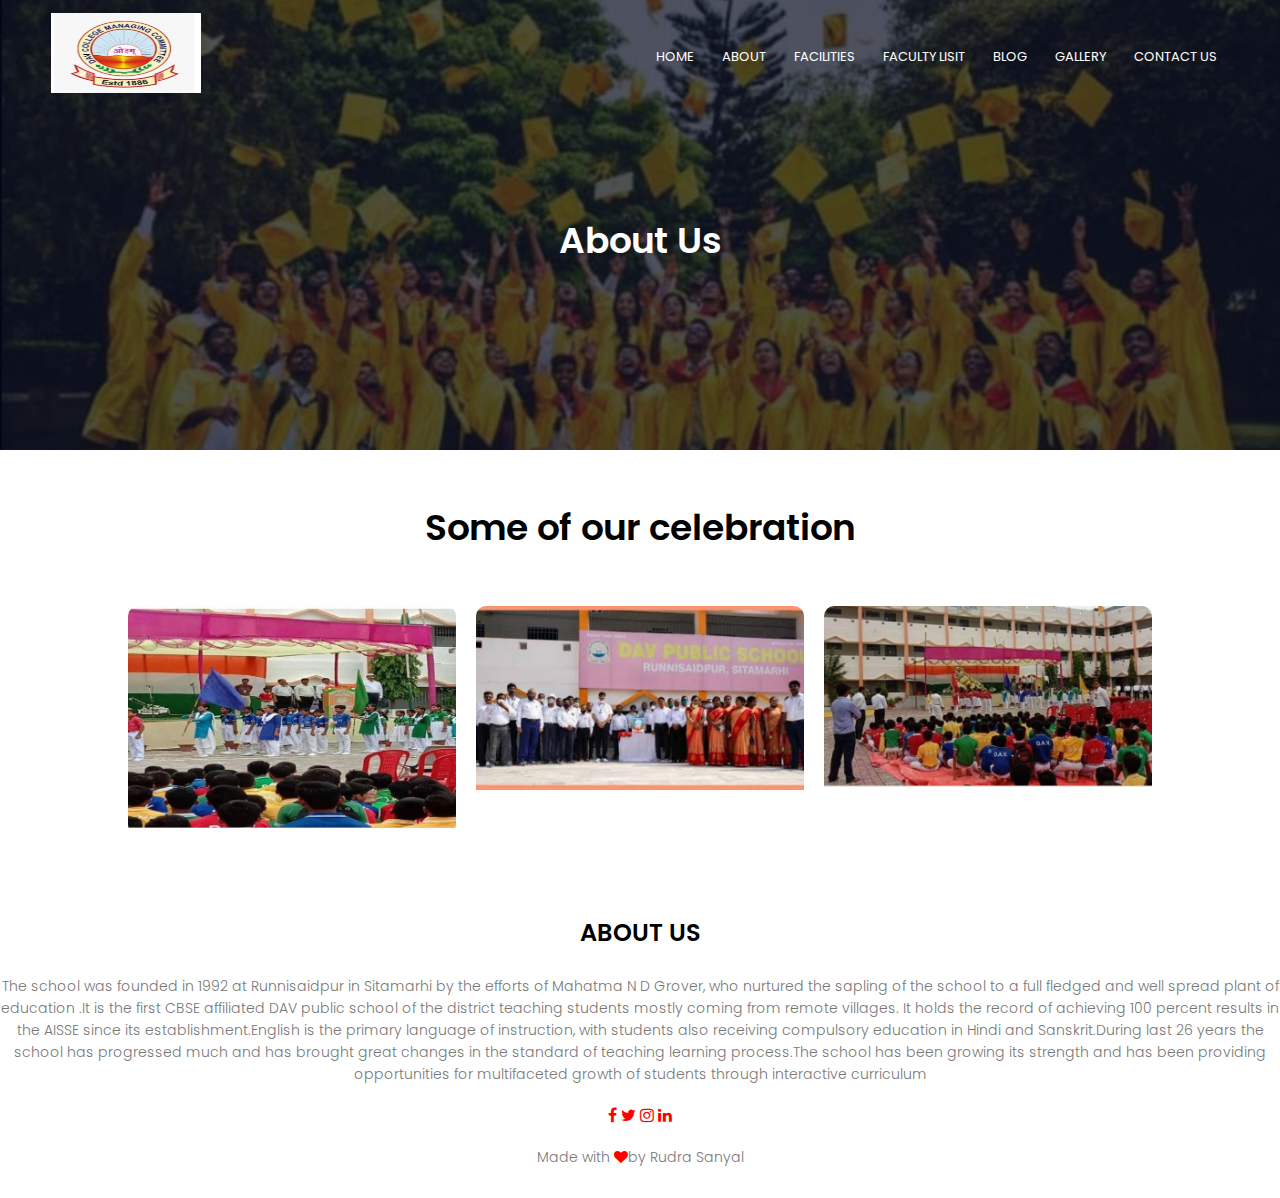
<file: gallery.html>
<!DOCTYPE html>
<html lang="en" dir="ltr">
  <head>
    <meta name="viewport" content="with=device-width,initial-scale=1.0">
    <title>Vnit NAGPUR</title>
    <link rel="stylesheet" href="style.css">
    <link rel="preconnect" href="https://fonts.googleapis.com">
    <link rel="preconnect" href="https://fonts.gstatic.com" crossorigin>
    <link href="https://fonts.googleapis.com/css2?family=Merriweather&family=Montserrat&family=Poppins:wght@700&family=Sacramento&display=swap" rel="stylesheet">
    <link rel="stylesheet" href="https://stackpath.bootstrapcdn.com/font-awesome/4.7.0/css/font-awesome.min.css">
  </head>
  <body>
    <section class="sub-header">
       <nav>
         <a href="index.html"><img class="rudra" src="logo_dav.jpeg" width="20" height="80"></a>
         <div class="nav-links" id="navLinks">
           <i class="fa fa-times" onclick="hideMenu()"></i>
           <ul>
             <li><a href="index.html">HOME</a></li>
             <li><a href="about.html">ABOUT</a></li>
             <li><a href="facilites.html">FACILITIES</a></li>
             <li><a href="faculty list.html">FACULTY LISIT</a></li>
             <li><a href="blog.html">BLOG</a></li>
             <li><a href="gallery.html">GALLERY</a></li>
             <li><a href="contact.html">CONTACT US</a></li>
           </ul>
         </div>
         <i class="fa fa-bars" onclick="showMenu()"></i>
       </nav>
       <h1>About Us</h1>
    </section>

    <section class="gallery">
      <h1>Some of our celebration</h1>
      <div class="row">
        <div class="gallery-col">
          <img src="Annual_fun.jpeg">
           <div class="layer">
             <h3>Celebration.</h3>
           </div>
        </div>
        <div class="gallery-col">
          <img src="teacher_day.jpeg" >
           <div class="layer">
             <h3>TEACHER DAY CLEBRATION</h3>
           </div>
        </div>
        <div class="gallery-col">
          <img src="26th_jan.jpeg" >
           <div class="layer">
             <h3>CCE</h3>
           </div>
        </div>
      </div>

    </section>
<section class="footer">
  <h2>ABOUT US</h2>
  <p>The school was founded in 1992 at Runnisaidpur in Sitamarhi by the efforts of Mahatma N D Grover, who nurtured the sapling of the school to a full fledged and well spread plant of education .It is the first CBSE affiliated DAV public school of the district teaching students mostly coming from remote villages. It holds the record of achieving 100 percent results in the AISSE since its establishment.English is the primary language of instruction, with students also receiving compulsory education in Hindi and Sanskrit.During last 26 years  the school has progressed much and has brought great changes in the standard of teaching learning process.The school has been growing its  strength and has been providing opportunities for multifaceted growth of students through interactive curriculum</p>
  <div class="icons">
    <i class="fa fa-facebook"></i>
    <i class="fa fa-twitter"></i>
    <i class="fa fa-instagram"></i>
    <i class="fa fa-linkedin"></i>
  </div>
  <p>Made with <i class="fa fa-heart"></i>by Rudra Sanyal</p>
</section>

    <script>
      var navLinks =document.getElementById("navLinks");
      function showMenu(){
        navLinks.style.right="0";
      }
      function hideMenu(){
        navLinks.style.right="-200px";
      }
    </script>
  </body>
</html>
</file>
<file: style.css>
*{
  margin:0;
  padding:0;
  font-family: 'Poppins', sans-serif;
}

.header{
  min-height:140vh;
  width:100%;
  background-image: linear-gradient(rgba(4,9,30,0.7),rgba(4,9,30,0.7)),url(images_dav.jpeg);
  background-size:cover;
  position:relative;
}

nav{
  display:flex;
  padding:1% 4%;
  justify-content:space-between;
  align-items:center;
}
nav img{
  width:150px;
}
.nav-links{
  flex: 1;
  text-align:right;
}
.nav-links ul li {
  list-style:none;
  display:inline-block;
  padding: 8px 12px;
  position:relative;
}

.nav-links ul li a{
  color: #fff;
  text-decoration: none;
  font-size:13px;
}

.nav-links ul li::after{
  content:'';
  width: 0;
  height:1px;
  background:red;
  display:block;
  margin:auto;
  transition:0.5s;
}

.nav-links ul li:hover::after{
  width:100%;
}
.text-box{
  width:90%;
  color:#fff;
  position:absolute;
  top:50%;
  left:50%;
  transform:translate(-50%,-50%);
  text-align: center;
}
.text-box-sanyal{
  font-size: 50px;
}
.text-box p{
  margin:10px 0 40px;
  font-size:14px;
  color:#fff;
}

.hero-btn{
  display:inline-block;
  text-decoration: none;
  color:#fff;
  border:1px solid #fff;
  padding:12px 34px;
  font-size: 13px;
  background:transparent;
  position:relative;
  cursor:pointer;
}

.hero-btn:hover{
  border:1px solid #f44336;
  background:#f44336;
  transition:0.5s;
}
nav .fa{
  display:none;
}
@media(max-width:700px){
  .text-box-sanyal{
    font-size: 20px;
  }
  .nav-links ul li{
    display:block;
  }
  .nav-links{
    position:fixed;
    background:#f44336;
    height:100vh;
    width:200px;
    top:0;
    right:-200px;
    text-align:left;
    z-index:2;
  }
  nav .fa{
    display:block;
    color:#fff;
    margin:10px;
    font-size:22px;
    cursor:pointer;
  }
  .nav-links ul{
    padding:30px;
  }
}
/*------facalities-----*/
.facalities{
  width:100%;
  margin:0;
  background-color:#D3EBCD;
  text-align:center;
  padding-top:100px;
}

h1{
  font-size:36px;
  font-weight:600;
}
.row h1:hover{
  border:1px solid #fff;
  background:#fff;
  transition:0.5s;
}

p{
  color:#777;
  font-size:14px;
  font-weight:300;
  line-height:22px;
}
.row{
  margin-top:5%;
  display:flex;
  justify-content: space-between;
}
.facalities-col{
  flex-basis:31%;
  background:#fff3f3;
  border-radius: 10px;
  margin-bottom:5%;
  padding:20px 12px;
  box-sizing: border-box;
  transition:0.5s;
}

h3{
  text-align: center;
  font-weight: 600;
  margin:10px 0;
}
.facalities-col:hover{
  box-shadow: 0 0 20px 0 rgba(0,0,0,0.2);
}
@media(max-width:700px){
  .row{
    flex-direction:column;
  }
}
.gallery{
  width:80%;
  margin:auto;
  text-align: center;
  padding-top: 50px;

}

.gallery-col{
  flex-basis:32%;
  border-radius: 10px;
  margin-bottom: 30px;
  position: relative;
  overflow: hidden;
}

.gallery-col img{
  width:100%;
}
.layer{
  background: transparent;
  height:100%;
  width:100%;
  position:absolute;
  top:0;
  left:0;
  transition:0.5s;
}
.layer:hover{
  background: rgba(226,0,0,0.7);
}

.layer h3{
  width:100%;
  font-weight: 500;
  color: #fff;
  font-size:26px;
  bottom:0;
  left:50%;
  transform:translatex(-50%);
  position:absolute;
  opacity:0;
  transition:0.5s;
}
.layer :hover h3{
  bottom:49%;
  opacity:1;
}



.faculties{
  width:80%;
  margin:auto;
  padding-top:100px;
  text-align:center;
}

.faculties-col{
  flex-basis:44%;
  border-radius: 10px;
  margin-bottom:5%;
  text-align:left;
  background:#4CACBC;
  padding:25px;
  cursor:pointer;
  display:flex;
}

.faculties-col img{
  height:40px;
  margin-left:5px;
  margin-right: 30px;
  border-radius: 50%;
}

.faculties-col p{
  padding:0;
}
.faculties-col h3{
  margin-top:15px;
  text-align: left;
}
.faculties-col .fa{
  color:red;
}
@media(max-width:700px){
  .faculties-col img{
    margin-left:0;
    margin-right: 15px;
  }
}

.testimonials{
  width:80%;
  margin:auto;
  padding-top:100px;
  text-align:center;
}

.testimonials-col{
  flex-basis:44%;
  border-radius: 10px;
  margin-bottom:5%;
  text-align:left;
  background:#51557E;
  padding:25px;
  cursor:pointer;
  display:flex;
}

.testimonials-col img{
  height:40px;
  margin-left:5px;
  margin-right: 30px;
  border-radius: 50%;
}

.testimonials-col p{
  padding:0;
}
.testimonials-col h3{
  margin-top:15px;
  text-align: left;
}
.testimonials-col .fa{
  color:red;
}
@media(max-width:700px){
  .testimonials-col img{
    margin-left:0;
    margin-right: 15px;
  }
}

table {
    -webkit-border-horizontal-spacing: 0px;
    -webkit-border-vertical-spacing: 0px;
}

.cta{
  margin:100px auto;
  width:80%;
  background-image: linear-gradient(rgba(0,0,0,0.7),rgba(0,0,0,0.7)),url(contact.jpeg);
  background-position:center;
  background-size:cover;
  border-radius:10px;
  text-align:center;
  padding:100px 0;
}

.cta h1{
  color:#fff;
  margin-bottom:40px;
  padding:0;
}
@media(max-width:700px)
{
  .cta h1{
    font-size:24px;
  }
}

.footer{
  width:100%;
  text-align:center;
  padding:30px 0;
}

.footer h2{
  margin-bottom:25px;
  margin-top: 20px;
  font-weight:600;
}

.icons{
  color:red;
  margin: 0 13px;
  cursor:pointer;
  padding: 18px 0;
}
.fa-heart{
  color:red;
}
/*---------about us page--------*/
.sub-header{
  height:50vh;
  width:100%;
  background-image:linear-gradient(rgba(4,9,30,0.7),rgba(4,9,30,0.7)),url(convacation.jpeg);
  background-position:center;
  background-size:cover;
  text-align:center;
  color:#fff;
}

.sub-header h1{
  margin-top: 100px;
}

.about-us{
  width:85%;
  margin:auto;
  padding-top:80px;
  padding-bottom:50px;
}

.about-col{
  flex-basis:48%;
  padding:30px 2px;
}

.about-col img{
  width:100%;
}

.about-col h1{
  padding-top:0;
}

.about-col p{
  padding-top:15px 0 25px;
}

.red-btn{
  border: 1px solid #f44336;
  background:transparent;
  margin-top:20px;
  color:#f44336;
}
.red-btn:hover{
  color:#fff;
}

.facalities1{
  width:80%;
  margin:auto;
  padding-top:100px;
  text-align:center;
}

.facalities1-col{
  flex-basis:44%;
  border-radius: 10px;
  margin-bottom:5%;
  text-align:left;
  background:#4CACBC;
  padding:25px;
  cursor:pointer;
  display:flex;
}

.facalities1-col img{
  height:40px;
  margin-left:5px;
  margin-right: 30px;
  border-radius: 50%;
}

.facalities1-col p{
  padding:0;
}
.facalities1-col h3{
  margin-top:15px;
  text-align: left;
}
.faculties-col .fa{
  color:red;
}
@media(max-width:700px){
  .facalities1-col img{
    margin-left:0;
    margin-right: 15px;
  }
}

.blog-content{
  width:80%;
  margin:auto;
  padding:60px 0;
}

.blog-left{
  flex-basis:65%;
}

.blog-left img{
  width:100%;
}

.blog-left h2{
  color:#222;
  font-weight:600;
  margin:30px 0;
}
.blog-left P{
  color:#999;
  padding:0;
}
.blog-right{
  flex-basis:32%;
}

.blog-right h3{
  background:#f44336;
  color:#fff;
  padding:7px 0;
  font-size:16px;
  margin-bottom: 20px;
}
.blog-right div{
  display:flex;
  align-items:center;
  justify-content: space-between;
  color:#555;
  padding:8px;
  box-sizing:border-box;
}

.comment-box{
  border:1px solid #ccc;
  margin:50px 0;
  padding:10px 20px;
}
.comment-box h3{
  text-align:left;
}
.comment-form input,.comment-form textarea{
  width:100%;
  padding:10px;
  margin:15px 0;
  box-sizing:border-box;
  border:none;
  outline:none;
  background:#f0f0f0;
}

.comment-form button{
  margin:10px 0;
}

@meia(max-width:700px){
  .sub-header h1{
    font-size:24px;
  }
}
.location{
  width:80%;
  margin: auto;
  padding:80px 0;
}

.location iframe{
  width:100%;
}
.contact-us{
  width:80%;
  margin:auto;
}
.contact-col{
  flex-basis:48%;
  margin-bottom: 30px;
}

.contact-col div{
  display:flex;
  align-items: center;
  margin-bottom: 40px;
}

.contact-col div .fa{
  font-size:28px;
  color:#f44336;
  margin:10px 30px;
}
.contact-col div{
  padding:0;
}
.contact-col div h5{
  font-size:20px;
  margin-bottom: 5px;
  color:#555;
  font-weight:400;
}

.contact-col input,.contact-col textarea{
  width:100%;
  padding:15px;
  margin-bottom:17px;
  outline:none;
  border:1px solid #ccc;
  box-sizing: border-box;
}
</file>
